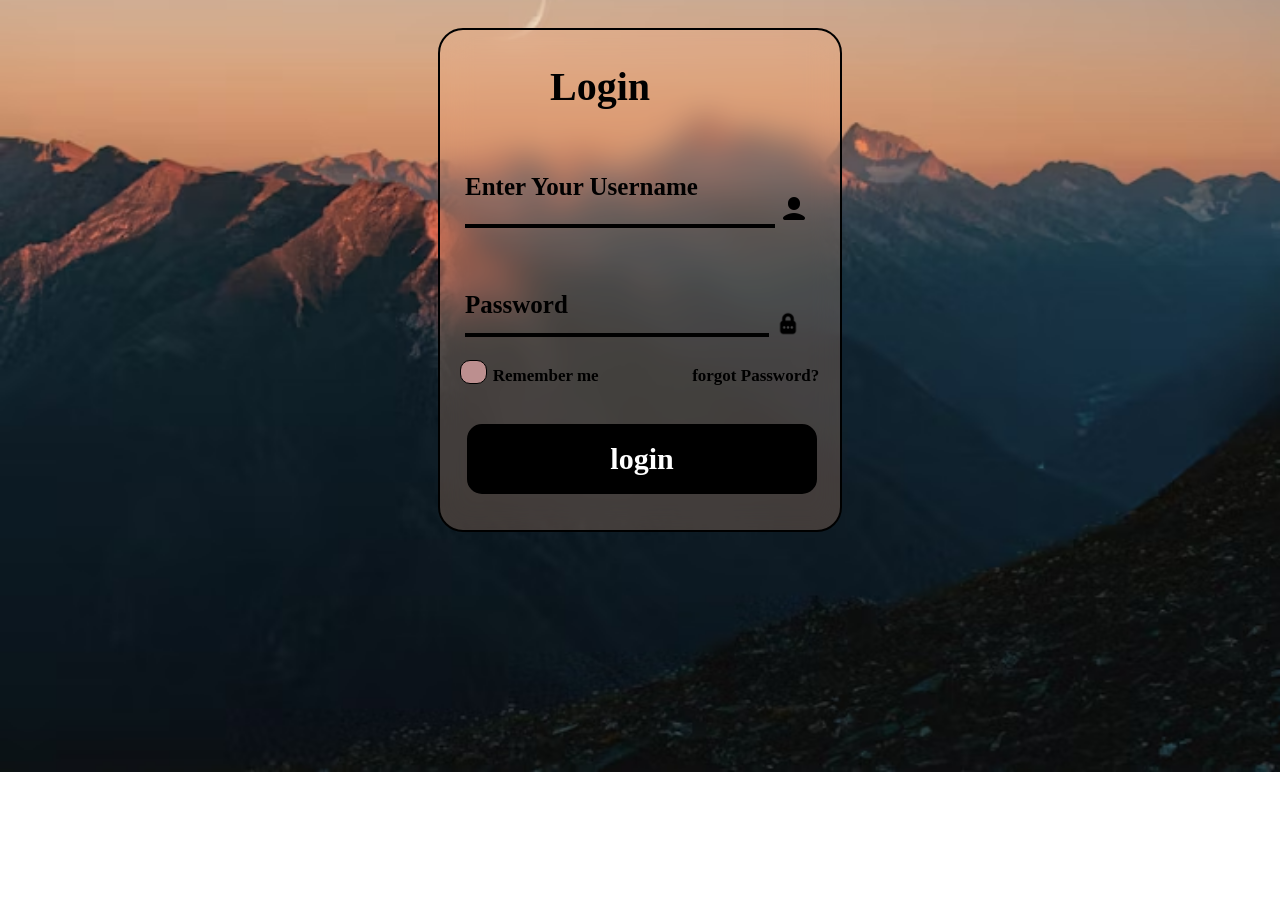
<file: index.html>
<!DOCTYPE html>
<html lang="en">
<head>
    <meta charset="UTF-8">
    <meta name="viewport" content="width=device-width, initial-scale=1.0">
    <title>Document</title>
    <link rel="stylesheet" href="style.css">
</head>
<body>
    <div id="login">
        <h2>Login</h2>
        <form action="/action.php">
            <p id="p1">Enter Your Username</p>
            <input type="text" id="text" >
            
            <img src="icons8-username-60.png" alt="logo" class="logo" id="unlogo">
            <br>
            <br>
            <p id="p2">Password</p>
            
            <input type="password" id="password">
            <img src="icons8-password-64.png" alt="logo" class="logo" id="paslogo">
            <br>
            <br>
            <div id="rem"></div>
            <pre>   Remember me                      forgot Password?</pre>
            
            <br>
            <br>
            <input type="submit" id="submit" value="login">
            <br>
        </form>
    </div>
   
    <script src="login.js"></script>
</body>
</html>
</file>
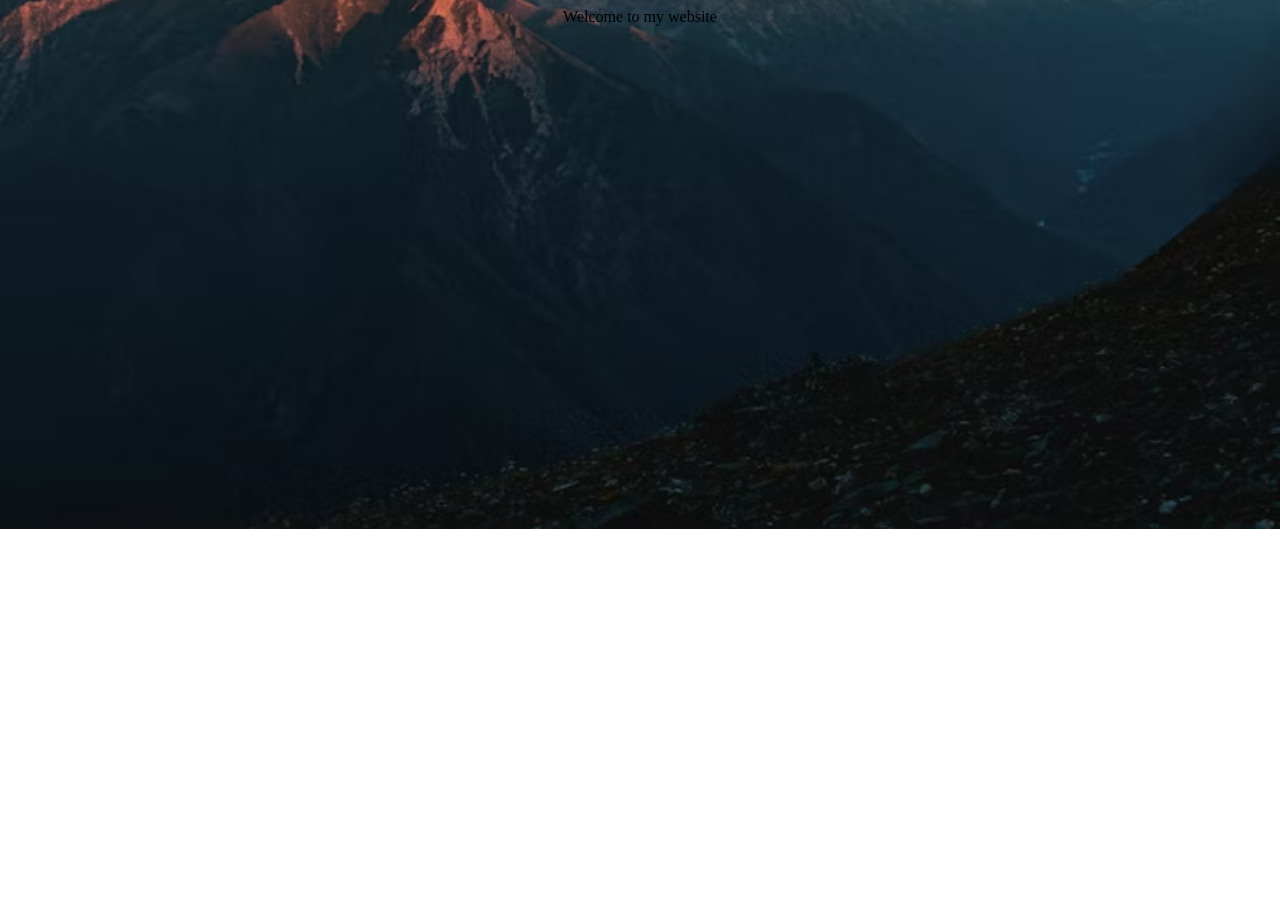
<file: welcome.html>
<!DOCTYPE html>
<html lang="en">
<head>
    <meta charset="UTF-8">
    <meta name="viewport" content="width=device-width, initial-scale=1.0">
    <title>Document</title>
    <link rel="stylesheet" href="style.css">
</head>
<body>Welcome to my website
    
    
</body>
</html>
</file>
<file: style.css>
body{
    display:flex;
    justify-content: center;
    align-items: center;
    align-content: center;
    background-image:url(backglogin.avif);
    background-repeat: no-repeat;
    background-size: cover;
    background-position: center;
}
#login{
    height:500px;
    width:400px;
    border:2px solid black;
    border-radius:25px;
    background-color:rgba(255,183,140,0.22);
    backdrop-filter: blur(15px);
    -webkit-backdrop-filter: blur(15px);
    box-shadow: 0 8px 32px gba(0,0,0,0.15);
   
    position:relative;
    top:20px;

}
h2{
    font-size:40px;
    position:relative;
    left:110px;
    font-family:Georgia, 'Times New Roman', Times, serif;
    font-weight: 900;
    color:black;
}
#p1{
    font-size: 25px;
    font-weight: 600;
    font-family: Georgia, 'Times New Roman', Times, serif;
    position:relative;
    top:30px;
    left:25px;
}
#text {
    position:relative;
    left:25px;
    bottom:10px;
    border:none;
    border-bottom:4px solid black;
    width:300px;
    background:transparent;
    outline:none;
    padding:5px;
    transition:0.3s;
} 
#text:focus~label{
    transform:translateY(10px) ;
}

#p2{
    font-size: 25px;
    font-weight: 600;
    font-family: Georgia, 'Times New Roman', Times, serif;
    position:relative;
    top:10px;
    left:25px;
}
#password {
    position:relative;
    left:25px;
   bottom:35px;
   border:none;
    border-bottom:4px solid black;
    width:300px;
   background:transparent;
     outline:none;
}
#password:hover{
    border-top-color:rgba(255,183,140,0.22) ;
}
pre {
    position:relative;
    left:40px;
    bottom:65px;
    font-size:17px ;
    font-family:Georgia, 'Times New Roman', Times, serif;
    font-weight: 550;
}
#rem{
    height:22px;
    width:25px;
    border:1px solid black;
    border-radius:10px;
    background-color:rosybrown;
    position:relative;
    left:20px;
    bottom:30px;
}
#submit{
    height:70px;
    width:350px;
    position:relative;
    left:27px;
    bottom:80px;
    background-color:black;
    color:white;
    font-size:30px;
    display:flex;
    justify-content: center;
    align-items:center;
    font-weight:700;
    font-family:Georgia, 'Times New Roman', Times, serif;
    border:2px solid black;
    border-radius:15px;
}
#unlogo{
    height:30px;
    width:30px;
    position:relative;
    bottom:2px;
    left:25px;
}
#paslogo{
    height:30px;
    width:30px;
    position:relative;
   bottom:25px;
    left:25px;
}
</file>
